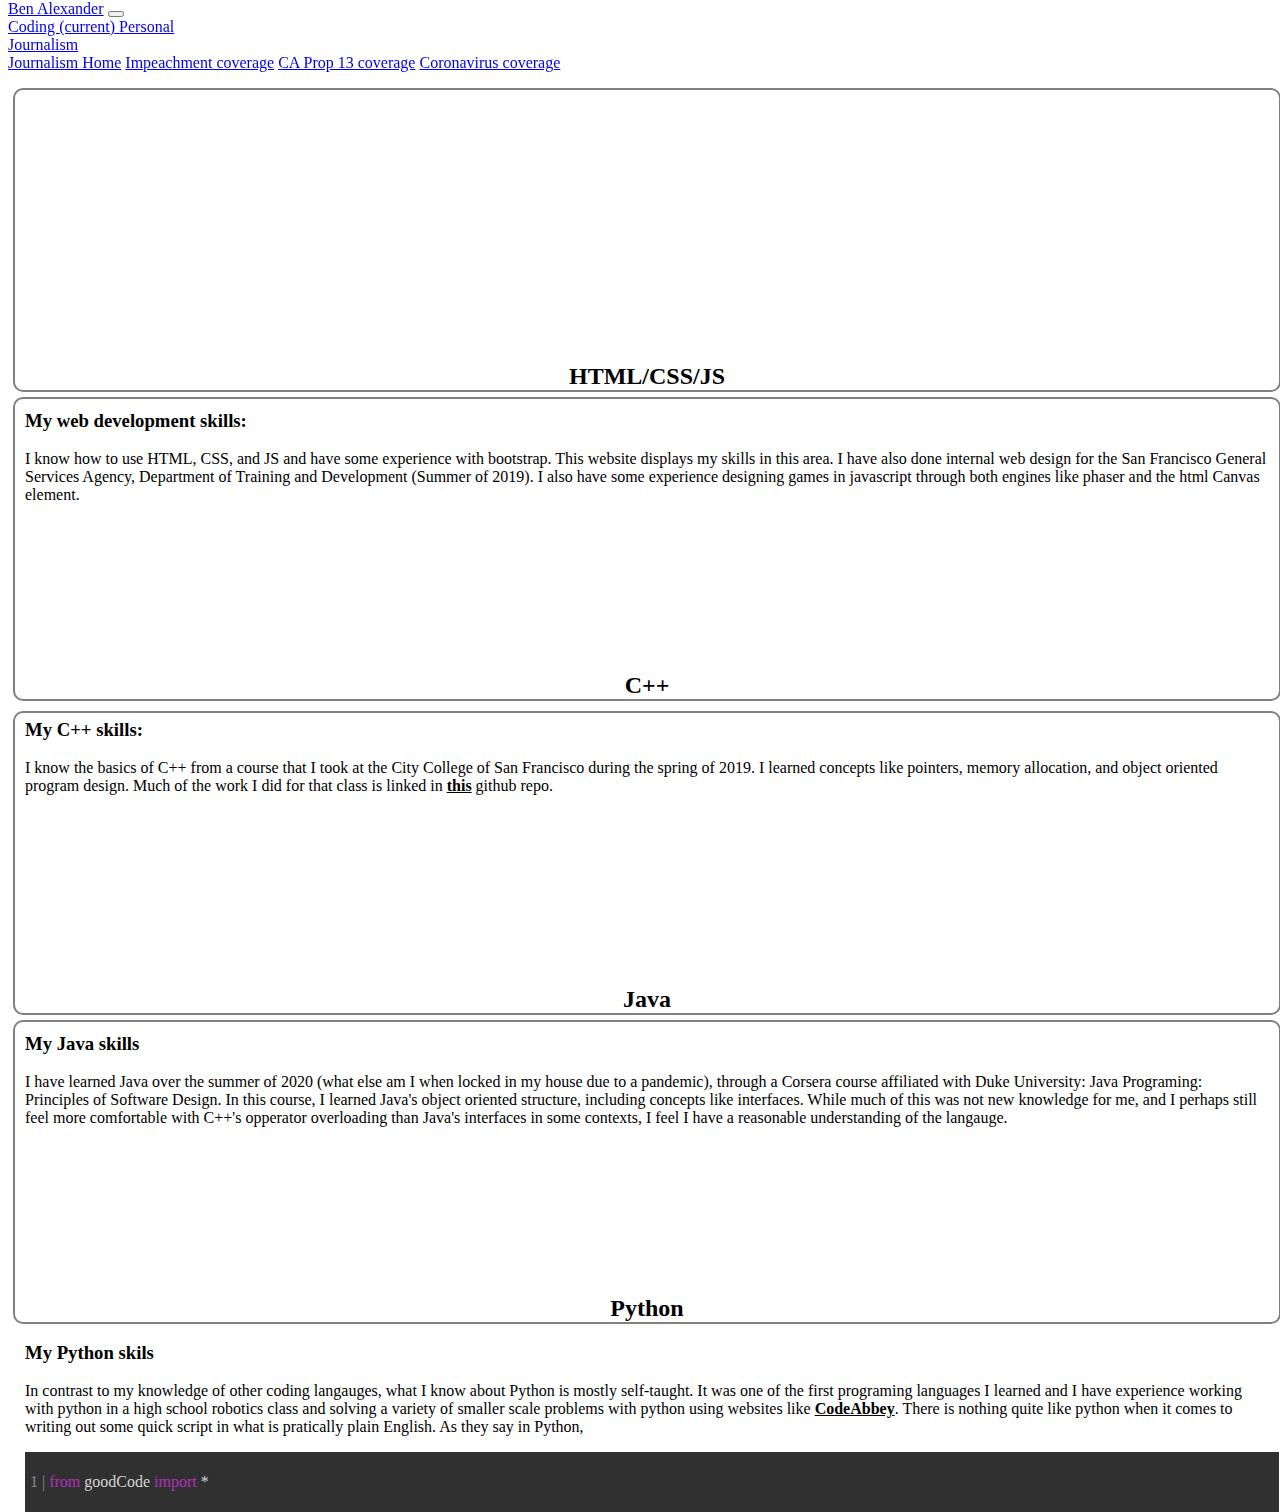
<file: pages/coding.html>
<!DOCTYPE html>
<html>

<head>
    <!-- Required meta tags -->
    <meta charset="utf-8">
    <meta name="viewport" content="width=device-width, initial-scale=1, shrink-to-fit=no">
    <!-- Bootstrap CSS -->
    <link rel="stylesheet" href="https://stackpath.bootstrapcdn.com/bootstrap/4.5.0/css/bootstrap.min.css"
        integrity="sha384-9aIt2nRpC12Uk9gS9baDl411NQApFmC26EwAOH8WgZl5MYYxFfc+NcPb1dKGj7Sk" crossorigin="anonymous">
    <!-- My CSS and Title -->
    <link rel="stylesheet" href="../styles.css">
    <link rel="icon" href="../assets/icon.png">
    <!-- TODO: FIND ICON -->
    <title>Ben Alexander Portfolio</title>
</head>

<body>
    <!-- TODO: NAV -->
    <nav class="navbar navbar-expand-lg navbar-dark bg-dark nav-fixed-top">
        <a class="navbar-brand" href="../index.html">Ben Alexander</a>
        <button class="navbar-toggler" type="button" data-toggle="collapse" data-target="#navbarNavAltMarkup"
            aria-controls="navbarNavAltMarkup" aria-expanded="false" aria-label="Toggle navigation">
            <span class="navbar-toggler-icon"></span>
        </button>
        <div class="collapse navbar-collapse" id="navbarNavAltMarkup">
            <div class="navbar-nav">
                <a class="nav-item nav-link active" href="coding.html">
                    Coding
                    <span class="sr-only">(current)</span>
                </a>
                <a class="nav-item nav-link" href="personal.html">Personal</a>
                <!-- Dropdown stuff -->
                <div class="dropdown">
                    <a class="nav-item nav-link dropdown-toggle" data-toggle="dropdown"
                        href="journalism.html">Journalism</a>
                    <div class="dropdown-menu">
                        <a class="dropdown-item active" href="journalism.html">Journalism Home</a>
                        <a class="dropdown-item" href="journalism.html#impeachmentCoverageMarker">Impeachment
                            coverage</a>
                        <a class="dropdown-item" href="journalism.html#prop13CoverageMarker">CA Prop 13 coverage</a>
                        <a class="dropdown-item" href="journalism.html#coronavirusCoverageMarker">Coronavirus
                            coverage</a>
                    </div>
                </div>
            </div>
        </div>
    </nav>
    <!-- TODO: PAGE BODY -->
    <div class="container fullGridHolder">
        <div class="row">
            <div class="col">
                <div class="fullGridItem bg-success">
                    <h2 class="shownTitle">HTML/CSS/JS</h2>
                    <div class="hiddenDesc">
                        <h3>My web development skills:</h3>
                        <p>I know how to use HTML, CSS, and JS and have some experience with bootstrap. This website
                            displays my skills in this area. I have also done internal web design for the San Francisco
                            General Services Agency, Department of Training and Development (Summer of 2019). I also
                            have some experience designing games in javascript through both engines like phaser and the
                            html Canvas element.</p>
                    </div>
                </div>
            </div>
            <div class="col">
                <div class="fullGridItem bg-primary">
                    <h2 class="shownTitle">C++</h2>
                    <div class="hiddenDesc">
                        <h3>My C++ skills:</h3>
                        <p>
                            I know the basics of C++ from a course that I took at the City College of San Francisco
                            during the spring of 2019. I learned concepts like pointers, memory allocation, and object
                            oriented program design. Much of the work I did for that class is linked in
                            <a href="https://github.com/BenCCSF/cppHW" target="_blank">this</a>
                            github repo.
                        </p>
                    </div>
                </div>
            </div>
        </div>
        <div class="row">
            <div class="col">
                <div class="fullGridItem bg-warning">
                    <h2 class="shownTitle">Java</h2>
                    <div class="hiddenDesc">
                        <h3>My Java skills</h3>
                        <p>I have learned Java over the summer of 2020 (what else am I when locked in my house due to a
                            pandemic), through a Corsera course affiliated with Duke University: Java Programing:
                            Principles of Software Design. In this course, I learned Java's object oriented structure,
                            including concepts like interfaces. While much of this was not new knowledge for me, and I
                            perhaps still feel more comfortable with C++'s opperator overloading than Java's interfaces
                            in some contexts, I feel I have a reasonable understanding of the langauge.</p>
                    </div>
                </div>
            </div>
            <div class="col">
                <div class="fullGridItem bg-secondary">
                    <h2 class="shownTitle">Python</h2>
                    <div class="hiddenDesc">
                        <h3>My Python skils</h3>
                        <p>
                            In contrast to my knowledge of other coding langauges, what I know about Python is mostly
                            self-taught. It was one of the first programing languages I learned and I have experience
                            working with python in a high school robotics class and
                            solving a variety of smaller scale problems with python using websites like
                            <a href="https://www.codeabbey.com/" target="_blank">CodeAbbey</a>. There is
                            nothing quite like python when it comes to writing out some quick script in what is
                            pratically plain English. As they say in Python,
                        </p>
                        <div class="codeBox">
                            <p>
                                <span class="vsLightGrey">1 | </span>
                                <span class="vsPurple">from</span>
                                goodCode
                                <span class="vsPurple">import</span> *
                            </p>
                        </div>
                    </div>
                </div>
            </div>
        </div>
    </div>
    <!-- Bootstrap JS -->
    <script src="https://code.jquery.com/jquery-3.5.1.slim.min.js"
        integrity="sha384-DfXdz2htPH0lsSSs5nCTpuj/zy4C+OGpamoFVy38MVBnE+IbbVYUew+OrCXaRkfj"
        crossorigin="anonymous"></script>
    <script src="https://cdn.jsdelivr.net/npm/popper.js@1.16.0/dist/umd/popper.min.js"
        integrity="sha384-Q6E9RHvbIyZFJoft+2mJbHaEWldlvI9IOYy5n3zV9zzTtmI3UksdQRVvoxMfooAo"
        crossorigin="anonymous"></script>
    <script src="https://stackpath.bootstrapcdn.com/bootstrap/4.5.0/js/bootstrap.min.js"
        integrity="sha384-OgVRvuATP1z7JjHLkuOU7Xw704+h835Lr+6QL9UvYjZE3Ipu6Tp75j7Bh/kR0JKI"
        crossorigin="anonymous"></script>
    <script src="../scripts/coding.js" type="text/javascript"></script>
</body>

</html>
</file>
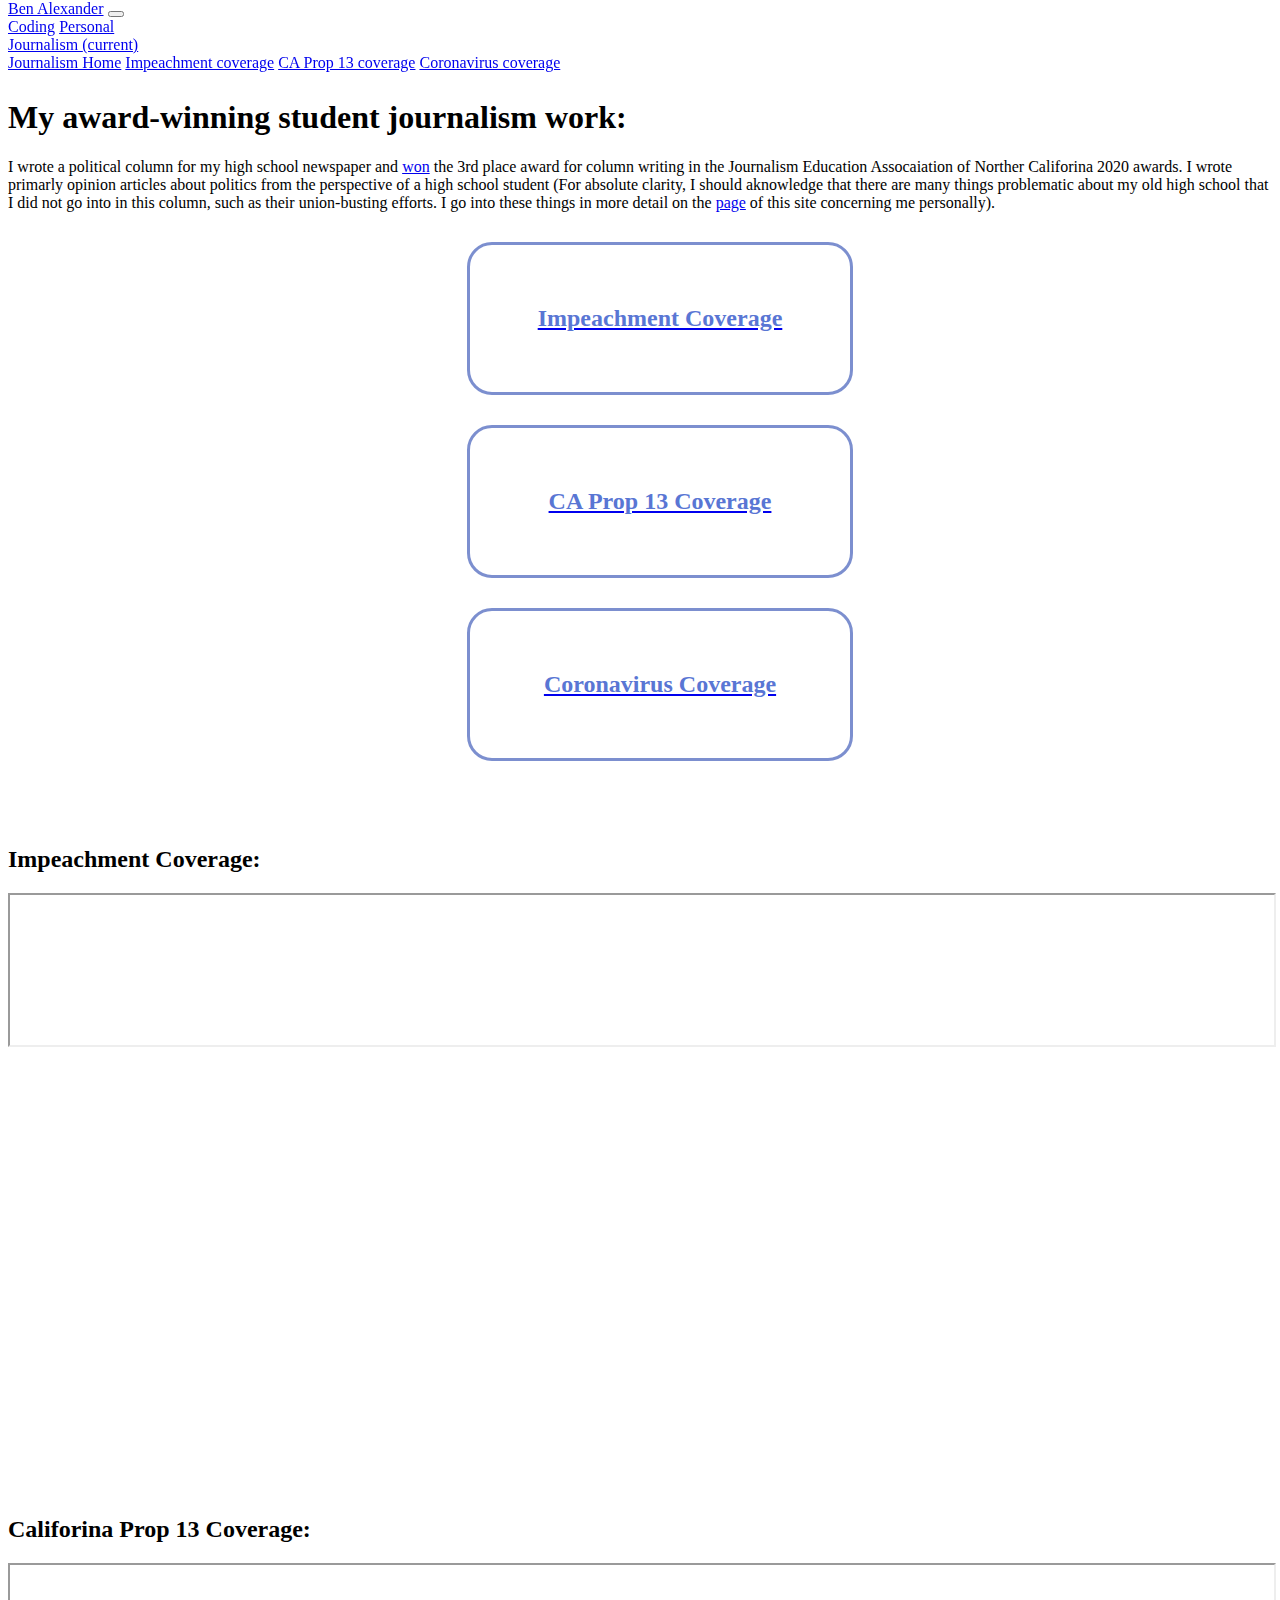
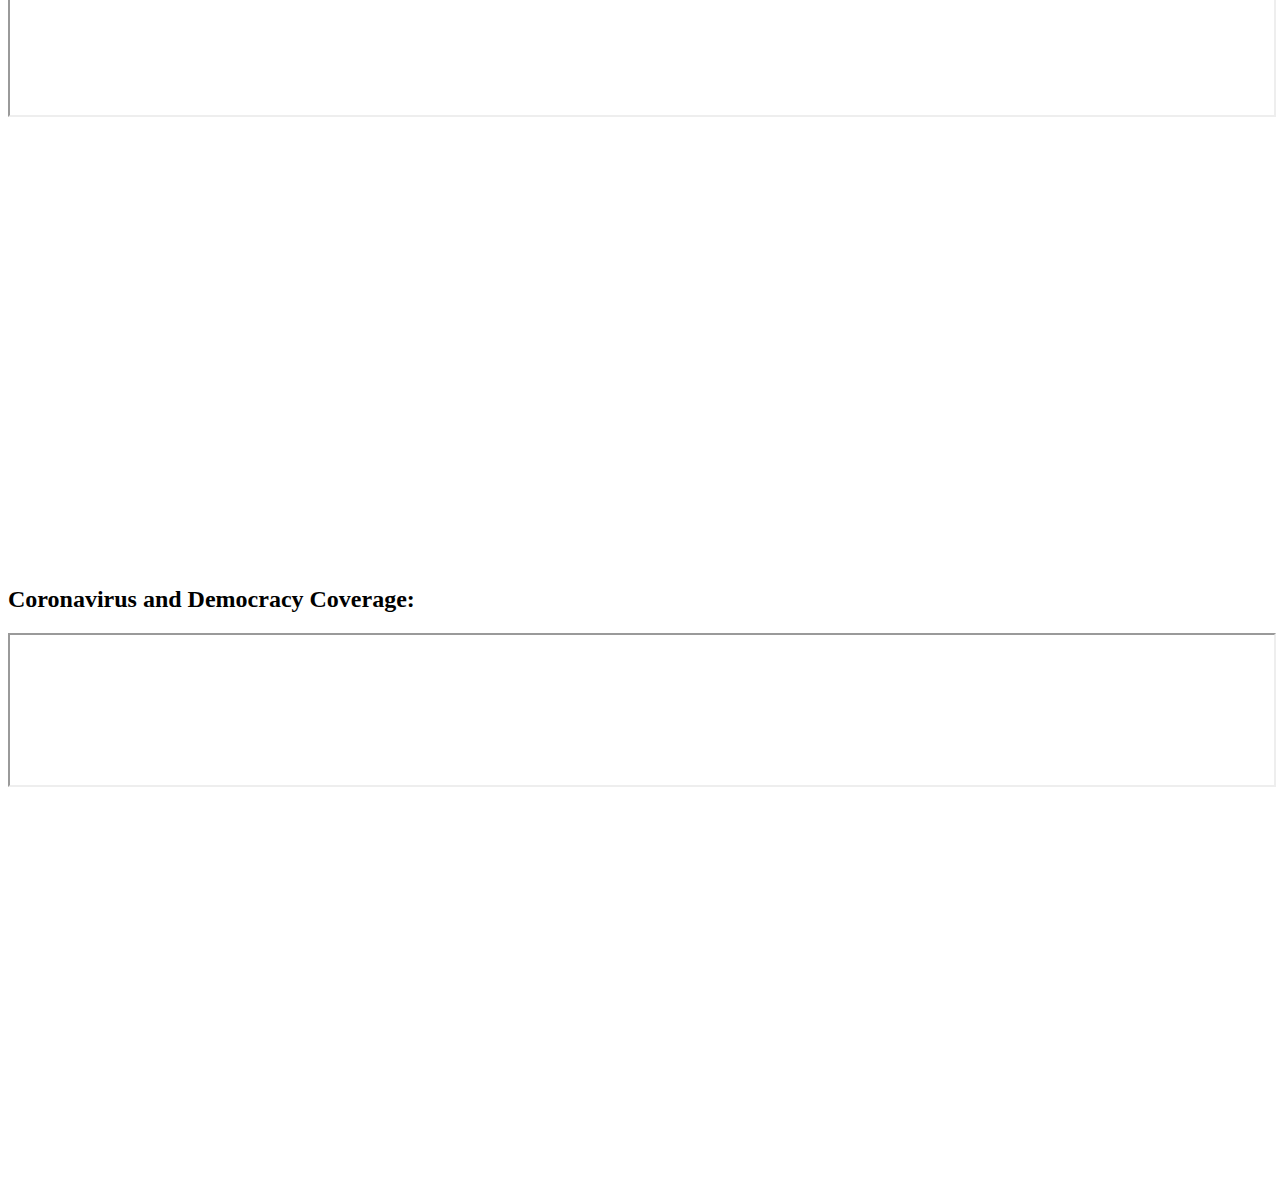
<file: pages/journalism.html>
<!DOCTYPE html>
<html>
    <head>
        <!-- Required meta tags -->
        <meta charset="utf-8">
        <meta name="viewport" content="width=device-width, initial-scale=1, shrink-to-fit=no">
        <!-- Bootstrap CSS -->
        <link
            rel="stylesheet"
            href="https://stackpath.bootstrapcdn.com/bootstrap/4.5.0/css/bootstrap.min.css"
            integrity="sha384-9aIt2nRpC12Uk9gS9baDl411NQApFmC26EwAOH8WgZl5MYYxFfc+NcPb1dKGj7Sk"
            crossorigin="anonymous"
        >
        <!-- My CSS and Title -->
        <link rel="stylesheet" href="../styles.css">
        <link rel="icon" href="../assets/icon.png">
        <!-- TODO: FIND ICON -->
        <title>Ben Alexander Portfolio</title>
    </head>
    <body>
        <!-- TODO: NAV -->
        <nav class="navbar navbar-expand-lg navbar-dark bg-dark nav-fixed-top">
            <a class="navbar-brand" href="../index.html">Ben Alexander</a>
            <button
                class="navbar-toggler"
                type="button"
                data-toggle="collapse"
                data-target="#navbarNavAltMarkup"
                aria-controls="navbarNavAltMarkup"
                aria-expanded="false"
                aria-label="Toggle navigation"
            >
                <span class="navbar-toggler-icon"></span>
            </button>
            <div class="collapse navbar-collapse" id="navbarNavAltMarkup">
                <div class="navbar-nav">
                    <a class="nav-item nav-link" href="coding.html">Coding</a>
                    <a class="nav-item nav-link" href="personal.html">Personal</a>
                    <!-- Dropdown stuff -->
                    <div class="dropdown">
                        <a class="nav-item nav-link dropdown-toggle active" data-toggle="dropdown" href="journalism.html">
                            Journalism
                            <span class="sr-only">(current)</span>
                        </a>
                        <div class="dropdown-menu">
                            <a class="dropdown-item active" href="journalism.html">Journalism Home</a>
                            <a class="dropdown-item" href="journalism.html#impeachmentCoverageMarker">Impeachment coverage</a>
                            <a class="dropdown-item" href="journalism.html#prop13CoverageMarker">CA Prop 13 coverage</a>
                            <a class="dropdown-item" href="journalism.html#coronavirusCoverageMarker">Coronavirus coverage</a>
                        </div>
                    </div>
                </div>
            </div>
        </nav>
        <!-- TODO: PAGE BODY -->
        <div class="container">
            <div class="row">
                <div class="col">
                    <h1>My award-winning student journalism work:</h1>
                    <p>
                        I wrote a political column for my high school newspaper and
                        <a href="https://jeanc.org/2695/contests/annual-contest/2020-annual-contest-winners/" target="_blank">won</a>
                        the 3rd place award for column writing in the Journalism Education Assocaiation of Norther Califorina 2020 awards. I wrote primarly opinion articles about politics from the perspective of a high school student (For absolute clarity, I should aknowledge that there are many things problematic about my old high school that I did not go into in this column, such as their union-busting efforts. I go into these things in more detail on the
                        <a href="personal.html">page</a>
                        of this site concerning me personally).
                    </p>
                </div>
            </div>
            <div class="row">
                <div class="col">
                    <div class="gridLinkHolder">
                        <a href="journalism.html#impeachmentCoverageMarker">
                            <div class="gridPageLinks">
                                <h2>Impeachment Coverage</h2>
                            </div>
                        </a>
                    </div>
                </div>
                <div class="col">
                    <div class="gridLinkHolder">
                        <a href="journalism.html#prop13CoverageMarker">
                            <div class="gridPageLinks">
                                <h2>CA Prop 13 Coverage</h2>
                            </div>
                        </a>
                    </div>
                </div>
                <div class="col">
                    <div class="gridLinkHolder">
                        <a href="journalism.html#coronavirusCoverageMarker">
                            <div class="gridPageLinks">
                                <h2>Coronavirus Coverage</h2>
                            </div>
                        </a>
                    </div>
                </div>
            </div>
            <div class="row articleRow" id="impeachmentCoverageMarker">
                <div class="col">
                    <h2>
                        <a class="noLinkFormat" href="https://summitpsnews.org/2019/12/02/students-need-strategies-to-get-reliable-information/" 
                        target="_blank">Impeachment Coverage:</a>
                    </h2>
                    <iframe class="articleViewer" src="https://summitpsnews.org/2019/12/02/students-need-strategies-to-get-reliable-information/" title="Impeachment coverage article"></iframe>
                </div>
            </div>
            <div class="row articleRow" id="prop13CoverageMarker">
                <div class="col">
                    <h2>
                        <a class="noLinkFormat" href="https://summitpsnews.org/2020/02/14/its-time-to-challenge-prop-13-and-stop-giving-corporations-free-tax-breaks/"
                        target="_blank">Califorina Prop 13 Coverage:</a>
                    </h2>

                    <iframe class="articleViewer" src="https://summitpsnews.org/2020/02/14/its-time-to-challenge-prop-13-and-stop-giving-corporations-free-tax-breaks/" title="Califorina prop 13 coverage article"></iframe>
                </div>
            </div>
            <div class="row articleRow" id="coronavirusCoverageMarker">
                <div class="col">
                    <h2>
                        <a class="noLinkFormat" href="https://summitpsnews.org/2020/05/04/our-health-crisis-could-easily-become-a-democracy-crisis-as-well/"
                        target="_blank">Coronavirus and Democracy Coverage:</a>
                    </h2>
                    <iframe class="articleViewer" src="https://summitpsnews.org/2020/05/04/our-health-crisis-could-easily-become-a-democracy-crisis-as-well/" title="Coronavirus and democracy coverage article"></iframe>
                </div>
            </div>
        </div>
        <!-- Bootstrap JS -->
        <script src="https://code.jquery.com/jquery-3.5.1.slim.min.js" integrity="sha384-DfXdz2htPH0lsSSs5nCTpuj/zy4C+OGpamoFVy38MVBnE+IbbVYUew+OrCXaRkfj" crossorigin="anonymous"></script>
        <script src="https://cdn.jsdelivr.net/npm/popper.js@1.16.0/dist/umd/popper.min.js" integrity="sha384-Q6E9RHvbIyZFJoft+2mJbHaEWldlvI9IOYy5n3zV9zzTtmI3UksdQRVvoxMfooAo" crossorigin="anonymous"></script>
        <script src="https://stackpath.bootstrapcdn.com/bootstrap/4.5.0/js/bootstrap.min.js" integrity="sha384-OgVRvuATP1z7JjHLkuOU7Xw704+h835Lr+6QL9UvYjZE3Ipu6Tp75j7Bh/kR0JKI" crossorigin="anonymous"></script>
    </body>
</html>
</file>
<file: styles.css>
body {
    padding-top: 70px;
}

.horizontal-line {
    border-bottom: 1px solid black;
}

/* For seperating page into columns */

.pageColumns, .pageColumns .row {
    width: 100%;
    margin: auto
}

.pageColumns>.row:nth-child(2)>.col {
    height: auto;
}

.pageColumnHolder {
    padding-top: 10px;
}

.pageColumnHolder h2, .pageColumnHolder h4 {
    text-align: center;
}

.pageColumnHolder img {
    object-fit: contain;
    width: 100%;
    height: auto;
    margin: auto;
}

.vertical-line-left {
    border-left: 1px solid #8c8b8b;
}

.pageColumnHolder .btn {
    width: 100%;
    margin: auto;
    border-top: 2px solid #8c8b8b;
}

.pageColumnHolder .btn:not(.collapsed) .initialShow {
    display: none;
}
.pageColumnHolder .btn.collapsed .initialHide {
    display: none;
}   


.lightBorder {
    margin-top: 5px;
    padding: 5px;
    border: 1px solid #8c8b8b;
    border-radius: 10px;
}

/* For the journalism i frames */

.articleViewer {
    width: 100%;
    height: 90%;
    margin: auto;
    padding: 20px auto;
}

.articleRow {
    height: 650px;
}

.noLinkFormat, .noLinkFormat:hover {
    color: inherit;
    text-decoration: none;
}

.articleRow h2 {
    border-top: 55px solid #fff;
}

/* For coding page "full grid" */

.fullGridHolder {
    width: 100%;
    margin: 0px auto;
    padding: 0px;
}

.fullGridHolder>.row {
    width: 100%;
    margin: 10px auto;
}

.fullGridHolder .col {
    min-width: 250px;
}

.fullGridItem {
    width: 100%;
    height: 300px;
    border: 2px solid grey;
    border-radius: 10px;
    margin: 5px;
}

.fullGridItem:hover {
    transform: scale(1.05);
}

.fullGridItem>h2 {
    vertical-align: middle;
    text-align: center;
    padding-top: 20%;
}

.hiddenDesc {
    margin: auto 10px;
}

.hiddenDesc a, .hiddenDesc a:hover {
    color: inherit;
    font-weight: bold;
}

.vsPurple {
    color: #b030ba;
}

.vsLightGrey {
    color: #8c8b8b;
}

.codeBox {
    width: 100%;
    background-color: #303030;
    padding: 5px;
}

.codeBox>p {
    color: #d6d4d4;
}

/* For grid links to other pages  */

.gridPageLinks {
    border: 3px solid #7c8fcf;
    border-radius: 25px;
    min-width: 250px;
    width: 30%;
    margin: 30px auto;
    background-repeat: no-repeat;
    background-size: cover;
}

.gridPageLinks>h2 {
    text-align: center;
    margin: 60px auto;
    color: #5976d4;
    text-decoration: none;
}

.gridPageLinks:hover {
    transform: scale(1.1);
    text-decoration: none;
}

.codingLinkBG {
    background-image: url(assets/codingLink.jpg);
}

.personalLinkBG {
    background-image: url(assets/personalLink.jpg);
}

.journalismLinkBG {
    background-image: url(assets/journalismLink.jpg);
}

.gridLinkHolder {
    margin: 20px;
    height: 100%;
    width: 100%;
}

.col {
    min-width: 250px;
}

/* 
* NAV STYLING
*/

.nav-fixed-top {
    position: fixed;
    top: 0px;
    width: 100%;
    z-index: 1001;
}

/* DROPDOWN NAV STYLING */

@media screen and (min-width: 992px) {
    /* Media becasue it doesnt make sense to have a hoverdropdown on phones/tablets */
    .dropdown:hover .dropdown-menu {
        display: block;
    }
    .dropdown-menu {
        margin-top: 0;
    }
    .dropdown-toggle {
        margin-bottom: 2px;
    }
    .navbar .dropdown-toggle, .nav-tabs .dropdown-toggle {
        margin-bottom: 0;
    }
}
</file>
